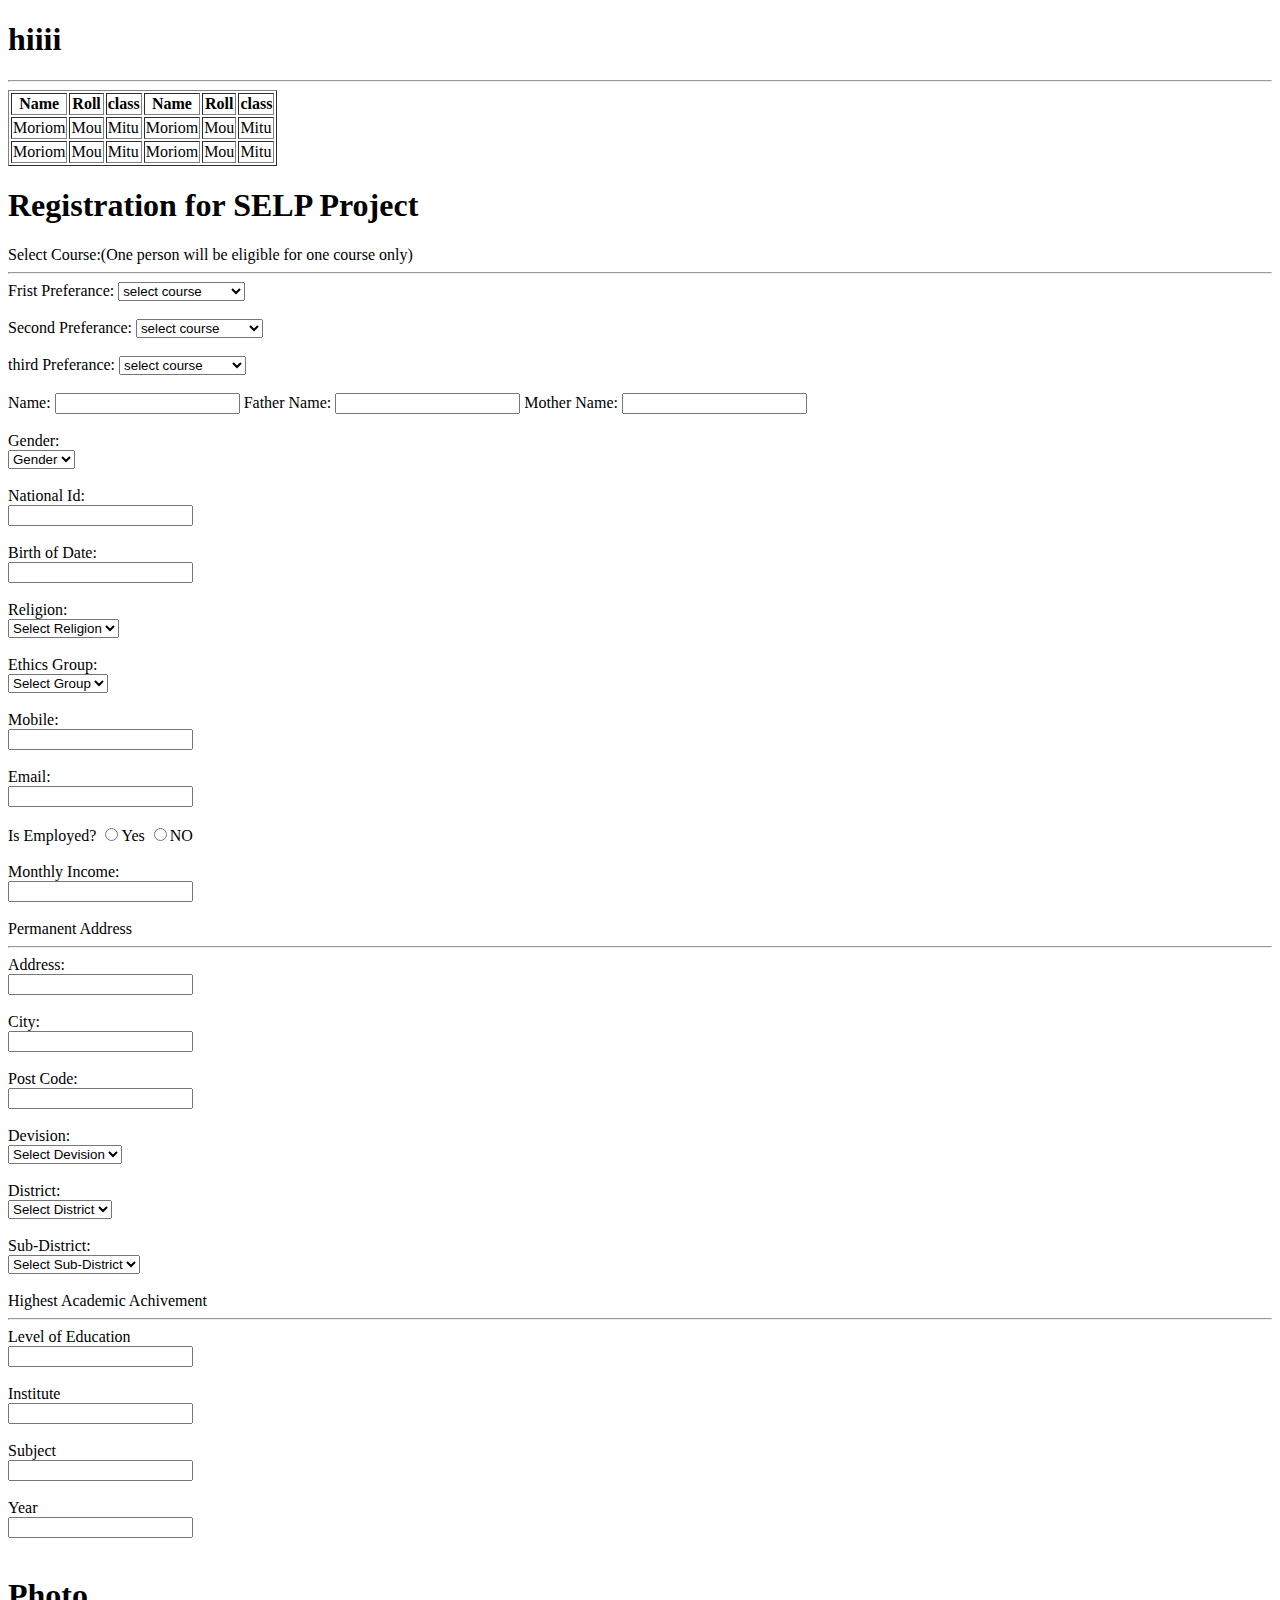
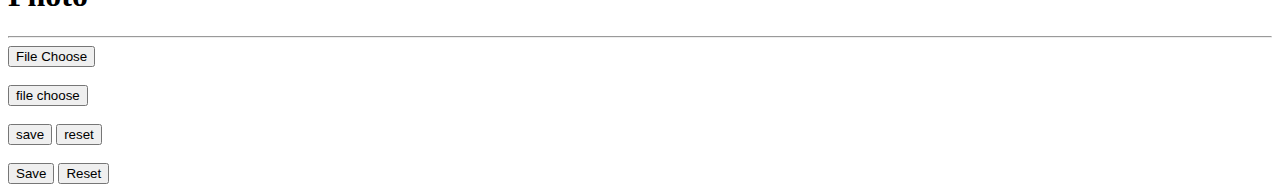
<file: index.html>
<!DOCTYPE html>
<html lang="en">
<head>
    <meta charset="UTF-8">
    <meta http-equiv="X-UA-Compatible" content="IE=edge">
    <meta name="viewport" content="width=device-width, initial-scale=1.0">
    <title>Document</title>
</head>
<body>
    <h1>hiiii</h1>
    <hr>
    <table border="1px";>
        <tr>
            <th>Name</th>
            <th>Roll</th>
            <th>class</th>
            <th>Name</th>
            <th>Roll</th>
            <th>class</th>
        </tr>
        <tr>
            <td>Moriom</td>
            <td>Mou</td>
            <td>Mitu</td>
            <td>Moriom</td>
            <td>Mou</td>
            <td>Mitu</td>
        </tr>
        <tr>
            <td>Moriom</td>
            <td>Mou</td>
            <td>Mitu</td>
            <td>Moriom</td>
            <td>Mou</td>
            <td>Mitu</td>
        </tr>
    </table>

    <h1>Registration for SELP Project </h1>
		Select Course:(One person will be eligible for one course only)
		<hr/>
		Frist Preferance: 
		<select>
		    <option>select course<option/>
		    <option>web design<option/>
		    <option>web development<option/>
		    <option>graphics design<option/>
		    <option>ui design<option/>
		    <option>ux design<option/>
		<select/>
		<br/><br/>
		Second Preferance: 
		<select>
		    <option>select course<option/>
		    <option>web design<option/>
		    <option>web development<option/>
		    <option>graphics design<option/>
		    <option>ui design<option/>
		    <option>ux design<option/>
		<select/>
		<br/><br/>
        third Preferance: 
		<select>
		    <option>select course<option/>
		    <option>web design<option/>
		    <option>web development<option/>
		    <option>graphics design<option/>
		    <option>ui design<option/>
		    <option>ux design<option/>
		</select>
		<br/><br/>
		<label>
		Name: 
		<input type="text"/>
	    </label>
	    <label>
		Father Name:
		<input type="text"/>
		</label>
		<label>		
		Mother Name:
        <input type="text"/>
	    </label>
		<br/><br/>
		Gender:<br/>
		<select>
		    <option>Gender</option>
		    <option>Male</option>
		    <option>Female</option>
		</select>
		<br/><br/>
		National Id:<br/>
	    <input type="text"/>
		<br/><br/>
		Birth of Date:<br/>
		<input type="text">
		<br/><br/>
		Religion:<br/>
		<select>
		    <option>Select Religion</option>
		    <option>Muslim</option>
		    <option>Hindu</option>
		    <option>cristian</option>
		    <option>boddho</option>
		</select>
        <br/><br/>
		Ethics Group:<br/>
		<select>
		    <option>Select Group</option>
		    <option>Muslim</option>
		    <option>Hindu</option>
		    <option>cristian</option>
		    <option>boddho</option>
		</select>
		<br/><br/>
		Mobile:<br/>
		<input type="text"/>
		<br/><br/>
		Email:<br/>
		<input type="text"/>
		<br/><br/>
		Is Employed? <input type="radio" name="m"/>Yes
		             <input type="radio" name="m"/>NO
					 <br/><br/>
		Monthly Income:<br/>
		<input type="text"/>
		<br/><br/>
        Permanent Address
		<hr/>
		Address:<br/>
		<input type="text"/>
		<br/><br/>
		City:<br/>
		<input type="text"/>
		<br/><br/>
		Post Code:<br/>
		<input type="text"/>
		<br/><br/>
		Devision:<br/>
		<select>
		    <option>Select Devision</option>
		    <option>Dhaka</option>
		    <option>Rangpur</option>
		    <option>Sylhet</option>
		    <option>Mymensigh</option>
		</select>
		<br/><br/>
        District:<br/>
		<select>
		    <option>Select District</option>
		    <option>Tangail</option>
		    <option>Rangpur</option>
		    <option>Sylhet</option>
		    <option>Mymensigh</option>
		</select>
		<br/><br/>
		Sub-District:<br/>
		<select>
		    <option>Select Sub-District</option>
		    <option>Dhaka</option>
		    <option>Rangpur</option>
		    <option>Sylhet</option>
		    <option>Mymensigh</option>
		</select>
		<br/><br/>
        Highest Academic Achivement</h1>
		<hr/>
		Level of Education <br/>
		<input type="text"/>
		<br/><br/>
		Institute <br/>
		<input type="text"/>
		<br/><br/>
		Subject <br/>
		<input  type="text"/>
		<br/><br/>
		Year <br/>
		<input type="text"/>
		<br/><br/>
		<h1>Photo</h1>
		<hr/>
		<!-- j kono ekta use kora jabe input,button -->
		<input type="submit" value="File Choose"/>
		<br></br>
		<button>file choose</button>
		<br/><br/>
		<input type="submit" value="save"/>
		<input type="submit" value="reset"/>
		<br/><br/>
		<button>Save</button>
		<button>Reset</button>

</body>
</html>
</file>
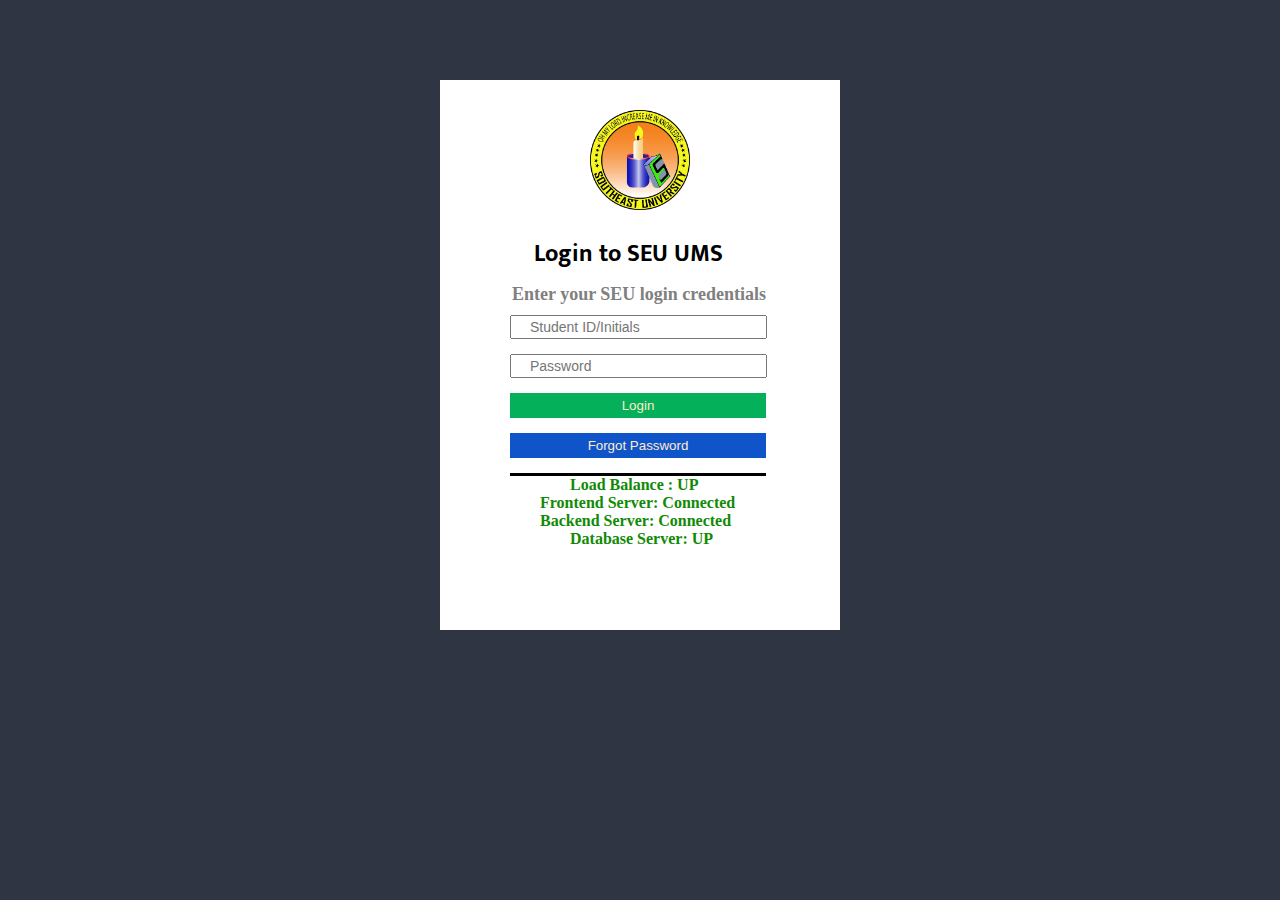
<file: 1st/index.html>
<!DOCTYPE html>
<html lang="en">
<head>
    <meta charset="UTF-8">
    <meta http-equiv="X-UA-Compatible" content="IE=edge">
    <meta name="viewport" content="width=device-width, initial-scale=1.0">
    <title>Document</title>
    <link rel="stylesheet" href="https://fonts.googleapis.com/icon?family=Material+Icons">
    <link href="https://fonts.googleapis.com/css2?family=Mukta:wght@200;
    300;400;500;600;700&display=swap" rel="stylesheet">
    <link rel="stylesheet" href="style.css">
</head>
<body>
    <div class="box">
            <img src="./img/seu.png" alt="this is an image">
            <h2>Login to SEU UMS</h2>
            <h3>Enter your SEU login credentials</h3>
            <form action="get/post">
                <div class="student">
                    <input type="text" placeholder="Student ID/Initials">
                </div>
                <input type="password" placeholder="Password">
            
            </form>
       
            <div class="login">
                <button>Login</button>
            </div>
            <div class="forgot">
                <button>Forgot Password</button>
            </div>
            <div class="border"></div>
           <div class="load">
                <h4>Load Balance : UP</h4>
            </div>
            <div class="frontend">
                <h4>Frontend Server: Connected</h4>
            </div>
            <div class="backend">
                <h4>Backend Server: Connected</h4>
            </div>
            <div class="data">
                <h4>Database Server: UP</h4>
            </div>
    </div>
    
    
</body>
</html>
</file>
<file: 1st/style.css>
*{
    margin: 0;
    padding: 0;
}
body{
    background: #2f3542;
}
.box{
    height: 550px;
    width: 400px;
    background: white;
    margin: 80px auto;
}
img{
    height: 100px;
    width: 100px;
    margin: 30px 150px 20px;
}
h2{
    margin: 0px 94px;
    font-family: 'Mukta', sans-serif;
    font-size: 400;
}
h3{
    margin: 10px 72px;
    font-size: large;
    color: gray;
}
.student{
}
input{
	display: block;
	margin: 0px 70px 15px;
	height: 20px;
    width: 235px;
    font-size: 14px;
    padding-left: 18px;	
}
.login button{
    height: 25px;
    width: 256px;
    margin-left: 70px;
    margin-top: 0px;
    margin-bottom: 15px;
    background: #04b05a;
    color: blanchedalmond;
    border: none;

}
.forgot button{
    height: 25px;
    width: 256px;
    margin-left: 70px;
    margin-top: 0px;
    margin-bottom: 15px;
    background: #1054c9;
    color: blanchedalmond;
    border: none;
    
}
.border{
    border-style: solid;
    border-bottom: black;
    width: 250px;
    margin-left: 70px;
}
.load h4{
    color: #118a06;
    margin-left: 130px;

}
.frontend h4{
    color: #118a06;
    margin-left: 100px;
}
.backend h4{
    color: #118a06;
    margin-left: 100px;
}
.data h4{
    color: #118a06;
    margin-left: 130px;
}
</file>
